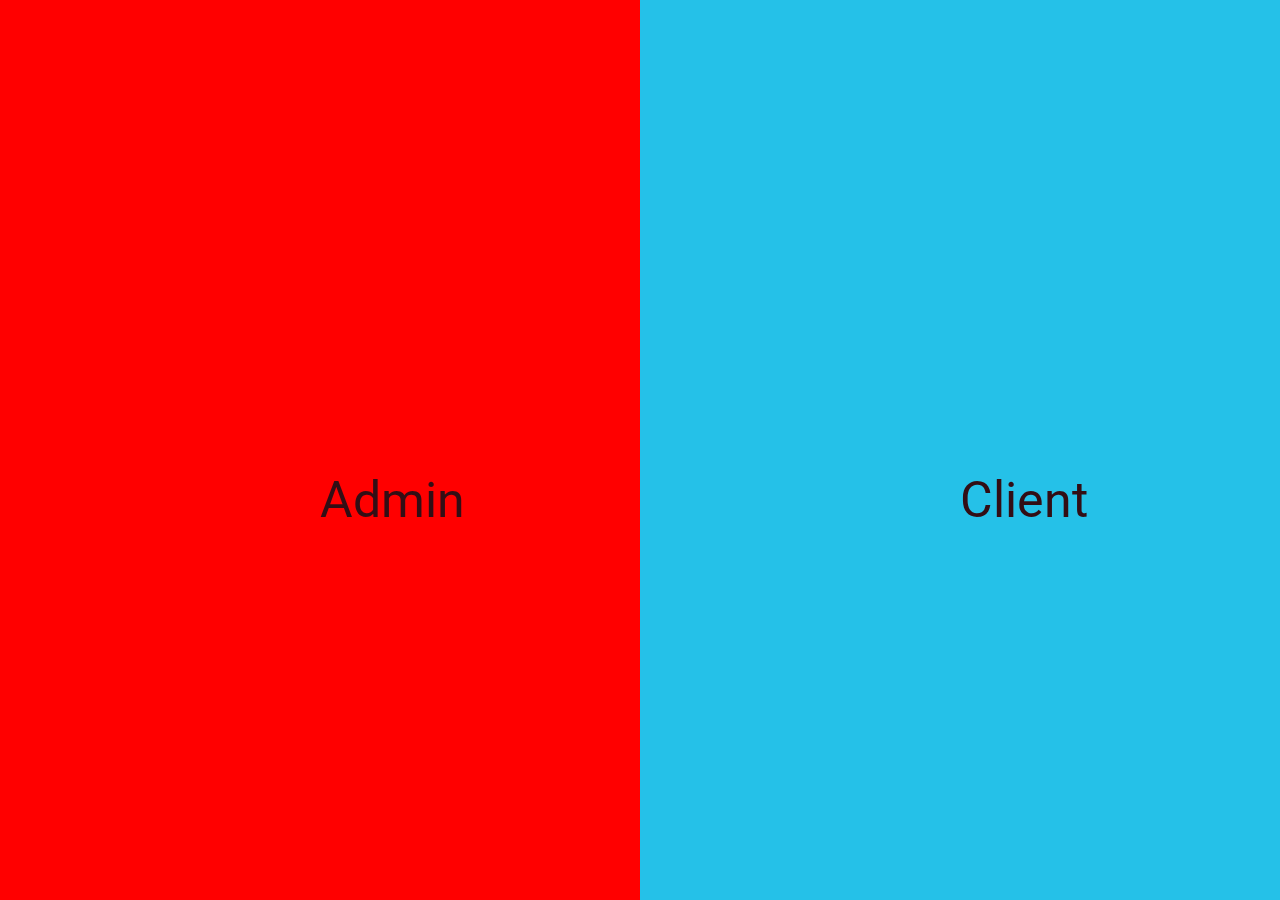
<file: NF17-SCF/index.html>
<!DOCTYPE html>
<html>
  <head>
    <meta http-equiv="Content-Type" content="text/html
    ; charset=UTF-8" />
    <link href='http://fonts.googleapis.com/css?family=Roboto:400,100,300,500,700,900' rel='stylesheet' type='text/css'>
    <title>Société De Chemins de Fer</title>
    <link rel="stylesheet" href="main.css">
  </head>
  <body>
    <div>
      <div id='Admin'><p>Admin</p></div>
      <div id='Client'><p>Client</p></div>
    </div>
    <script src="main.js"></script>
  </body>
</html>
</file>
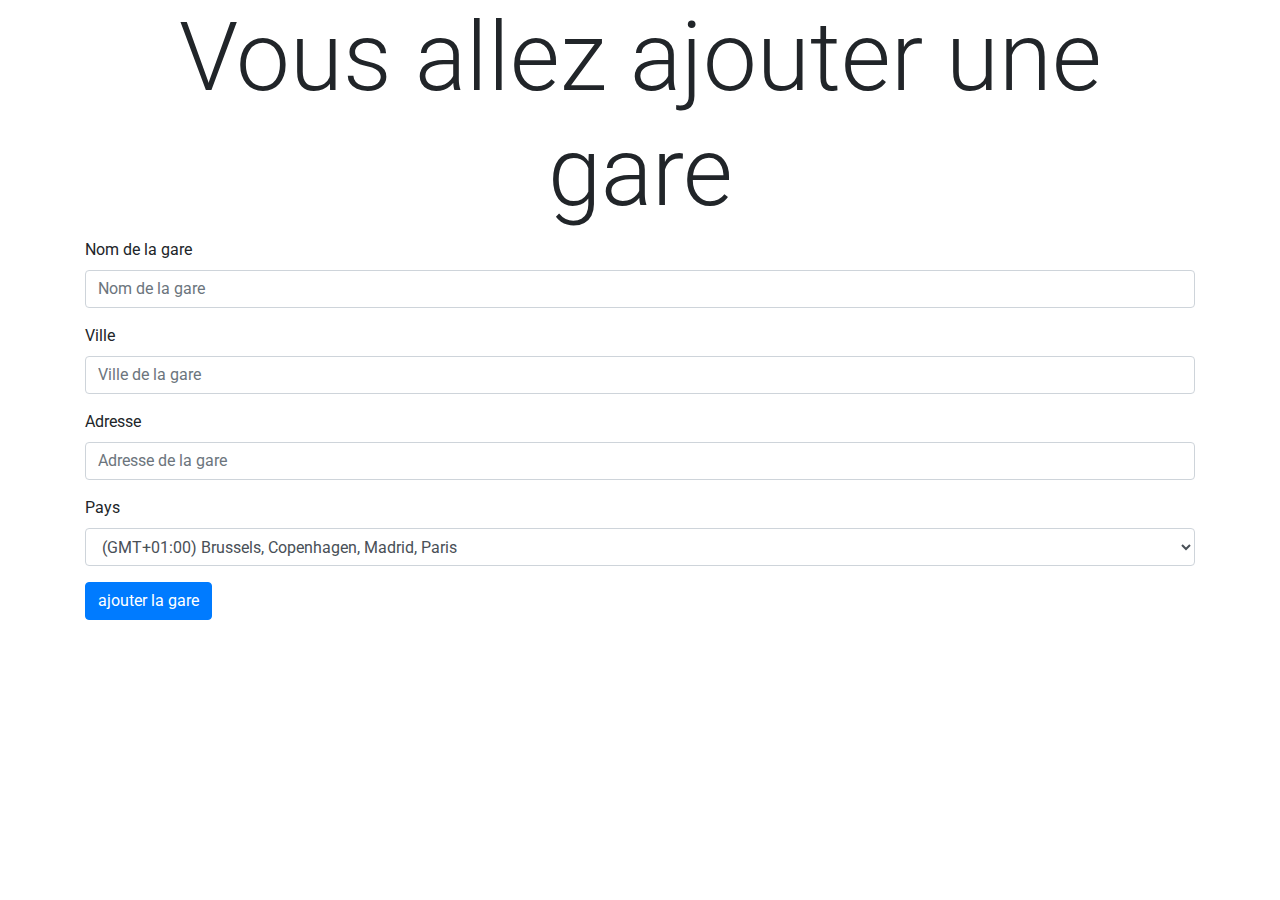
<file: NF17-SCF/admin/ajout_gare.html>
<!DOCTYPE html>
<html>
  <head>
    <meta http-equiv="Content-Type" content="text/html
    ; charset=UTF-8" />
    <link href='http://fonts.googleapis.com/css?family=Roboto:400,100,300,500,700,900' rel='stylesheet' type='text/css'>
    <title>Société De Chemins de Fer</title>
    <link rel="stylesheet" href="main.css">
    <link rel="stylesheet" href="https://maxcdn.bootstrapcdn.com/bootstrap/4.0.0/css/bootstrap.min.css" integrity="sha384-Gn5384xqQ1aoWXA+058RXPxPg6fy4IWvTNh0E263XmFcJlSAwiGgFAW/dAiS6JXm" crossorigin="anonymous">
  </head>
  <body>
    <div class="container text-center">
      <h1 class="display-1">Vous allez ajouter une gare</h1>
    </div>
    <form class="container" method='POST' action='ajouter_gare.php'>
      <div class="form-group">
        <label for="Nom_Gare">Nom de la gare</label>
        <input type="text" class="form-control" id="Nom_Gare" name="Nom_Gare" placeholder="Nom de la gare">
      </div>
      <div class="form-group">
        <label for="Ville_Gare">Ville</label>
        <input type="text" class="form-control" id="Ville_Gare" name="Ville_Gare" placeholder="Ville de la gare">
      </div>
      <div class="form-group">
        <label for="Adresse_Gare">Adresse</label>
        <input type="text" class="form-control" id="Adresse_Gare" name="Adresse_Gare" placeholder="Adresse de la gare">
      </div>
      <div class="form-group">
        <label for="TimeZone_Gare">Pays</label>
        <select class="form-control" id="TimeZone_Gare" name="TimeZone_Gare">
          <option timeZoneId="1" gmtAdjustment="GMT-12:00" useDaylightTime="0" value="-12">(GMT-12:00) International Date Line West</option>
          <option timeZoneId="2" gmtAdjustment="GMT-11:00" useDaylightTime="0" value="-11">(GMT-11:00) Midway Island, Samoa</option>
          <option timeZoneId="3" gmtAdjustment="GMT-10:00" useDaylightTime="0" value="-10">(GMT-10:00) Hawaii</option>
          <option timeZoneId="4" gmtAdjustment="GMT-09:00" useDaylightTime="1" value="-9">(GMT-09:00) Alaska</option>
          <option timeZoneId="5" gmtAdjustment="GMT-08:00" useDaylightTime="1" value="-8">(GMT-08:00) Pacific Time (US & Canada)</option>
          <option timeZoneId="6" gmtAdjustment="GMT-08:00" useDaylightTime="1" value="-8">(GMT-08:00) Tijuana, Baja California</option>
          <option timeZoneId="7" gmtAdjustment="GMT-07:00" useDaylightTime="0" value="-7">(GMT-07:00) Arizona</option>
          <option timeZoneId="8" gmtAdjustment="GMT-07:00" useDaylightTime="1" value="-7">(GMT-07:00) Chihuahua, La Paz, Mazatlan</option>
          <option timeZoneId="9" gmtAdjustment="GMT-07:00" useDaylightTime="1" value="-7">(GMT-07:00) Mountain Time (US & Canada)</option>
          <option timeZoneId="10" gmtAdjustment="GMT-06:00" useDaylightTime="0" value="-6">(GMT-06:00) Central America</option>
          <option timeZoneId="11" gmtAdjustment="GMT-06:00" useDaylightTime="1" value="-6">(GMT-06:00) Central Time (US & Canada)</option>
          <option timeZoneId="12" gmtAdjustment="GMT-06:00" useDaylightTime="1" value="-6">(GMT-06:00) Guadalajara, Mexico City, Monterrey</option>
          <option timeZoneId="13" gmtAdjustment="GMT-06:00" useDaylightTime="0" value="-6">(GMT-06:00) Saskatchewan</option>
          <option timeZoneId="14" gmtAdjustment="GMT-05:00" useDaylightTime="0" value="-5">(GMT-05:00) Bogota, Lima, Quito, Rio Branco</option>
          <option timeZoneId="15" gmtAdjustment="GMT-05:00" useDaylightTime="1" value="-5">(GMT-05:00) Eastern Time (US & Canada)</option>
          <option timeZoneId="16" gmtAdjustment="GMT-05:00" useDaylightTime="1" value="-5">(GMT-05:00) Indiana (East)</option>
          <option timeZoneId="17" gmtAdjustment="GMT-04:00" useDaylightTime="1" value="-4">(GMT-04:00) Atlantic Time (Canada)</option>
          <option timeZoneId="18" gmtAdjustment="GMT-04:00" useDaylightTime="0" value="-4">(GMT-04:00) Caracas, La Paz</option>
          <option timeZoneId="19" gmtAdjustment="GMT-04:00" useDaylightTime="0" value="-4">(GMT-04:00) Manaus</option>
          <option timeZoneId="20" gmtAdjustment="GMT-04:00" useDaylightTime="1" value="-4">(GMT-04:00) Santiago</option>
          <option timeZoneId="21" gmtAdjustment="GMT-03:30" useDaylightTime="1" value="-3.5">(GMT-03:30) Newfoundland</option>
          <option timeZoneId="22" gmtAdjustment="GMT-03:00" useDaylightTime="1" value="-3">(GMT-03:00) Brasilia</option>
          <option timeZoneId="23" gmtAdjustment="GMT-03:00" useDaylightTime="0" value="-3">(GMT-03:00) Buenos Aires, Georgetown</option>
          <option timeZoneId="24" gmtAdjustment="GMT-03:00" useDaylightTime="1" value="-3">(GMT-03:00) Greenland</option>
          <option timeZoneId="25" gmtAdjustment="GMT-03:00" useDaylightTime="1" value="-3">(GMT-03:00) Montevideo</option>
          <option timeZoneId="26" gmtAdjustment="GMT-02:00" useDaylightTime="1" value="-2">(GMT-02:00) Mid-Atlantic</option>
          <option timeZoneId="27" gmtAdjustment="GMT-01:00" useDaylightTime="0" value="-1">(GMT-01:00) Cape Verde Is.</option>
          <option timeZoneId="28" gmtAdjustment="GMT-01:00" useDaylightTime="1" value="-1">(GMT-01:00) Azores</option>
          <option timeZoneId="29" gmtAdjustment="GMT+00:00" useDaylightTime="0" value="0">(GMT+00:00) Casablanca, Monrovia, Reykjavik</option>
          <option timeZoneId="30" gmtAdjustment="GMT+00:00" useDaylightTime="1" value="0">(GMT+00:00) Greenwich Mean Time : Dublin, Edinburgh, Lisbon, London</option>
          <option timeZoneId="31" gmtAdjustment="GMT+01:00" useDaylightTime="1" value="1">(GMT+01:00) Amsterdam, Berlin, Bern, Rome, Stockholm, Vienna</option>
          <option timeZoneId="32" gmtAdjustment="GMT+01:00" useDaylightTime="1" value="1">(GMT+01:00) Belgrade, Bratislava, Budapest, Ljubljana, Prague</option>
          <option timeZoneId="33" gmtAdjustment="GMT+01:00" useDaylightTime="1" value="1" selected>(GMT+01:00) Brussels, Copenhagen, Madrid, Paris</option>
          <option timeZoneId="34" gmtAdjustment="GMT+01:00" useDaylightTime="1" value="1">(GMT+01:00) Sarajevo, Skopje, Warsaw, Zagreb</option>
          <option timeZoneId="35" gmtAdjustment="GMT+01:00" useDaylightTime="1" value="1">(GMT+01:00) West Central Africa</option>
          <option timeZoneId="36" gmtAdjustment="GMT+02:00" useDaylightTime="1" value="2">(GMT+02:00) Amman</option>
          <option timeZoneId="37" gmtAdjustment="GMT+02:00" useDaylightTime="1" value="2">(GMT+02:00) Athens, Bucharest, Istanbul</option>
          <option timeZoneId="38" gmtAdjustment="GMT+02:00" useDaylightTime="1" value="2">(GMT+02:00) Beirut</option>
          <option timeZoneId="39" gmtAdjustment="GMT+02:00" useDaylightTime="1" value="2">(GMT+02:00) Cairo</option>
          <option timeZoneId="40" gmtAdjustment="GMT+02:00" useDaylightTime="0" value="2">(GMT+02:00) Harare, Pretoria</option>
          <option timeZoneId="41" gmtAdjustment="GMT+02:00" useDaylightTime="1" value="2">(GMT+02:00) Helsinki, Kyiv, Riga, Sofia, Tallinn, Vilnius</option>
          <option timeZoneId="42" gmtAdjustment="GMT+02:00" useDaylightTime="1" value="2">(GMT+02:00) Jerusalem</option>
          <option timeZoneId="43" gmtAdjustment="GMT+02:00" useDaylightTime="1" value="2">(GMT+02:00) Minsk</option>
          <option timeZoneId="44" gmtAdjustment="GMT+02:00" useDaylightTime="1" value="2">(GMT+02:00) Windhoek</option>
          <option timeZoneId="45" gmtAdjustment="GMT+03:00" useDaylightTime="0" value="3">(GMT+03:00) Kuwait, Riyadh, Baghdad</option>
          <option timeZoneId="46" gmtAdjustment="GMT+03:00" useDaylightTime="1" value="3">(GMT+03:00) Moscow, St. Petersburg, Volgograd</option>
          <option timeZoneId="47" gmtAdjustment="GMT+03:00" useDaylightTime="0" value="3">(GMT+03:00) Nairobi</option>
          <option timeZoneId="48" gmtAdjustment="GMT+03:00" useDaylightTime="0" value="3">(GMT+03:00) Tbilisi</option>
          <option timeZoneId="49" gmtAdjustment="GMT+03:30" useDaylightTime="1" value="3.5">(GMT+03:30) Tehran</option>
          <option timeZoneId="50" gmtAdjustment="GMT+04:00" useDaylightTime="0" value="4">(GMT+04:00) Abu Dhabi, Muscat</option>
          <option timeZoneId="51" gmtAdjustment="GMT+04:00" useDaylightTime="1" value="4">(GMT+04:00) Baku</option>
          <option timeZoneId="52" gmtAdjustment="GMT+04:00" useDaylightTime="1" value="4">(GMT+04:00) Yerevan</option>
          <option timeZoneId="53" gmtAdjustment="GMT+04:30" useDaylightTime="0" value="4.5">(GMT+04:30) Kabul</option>
          <option timeZoneId="54" gmtAdjustment="GMT+05:00" useDaylightTime="1" value="5">(GMT+05:00) Yekaterinburg</option>
          <option timeZoneId="55" gmtAdjustment="GMT+05:00" useDaylightTime="0" value="5">(GMT+05:00) Islamabad, Karachi, Tashkent</option>
          <option timeZoneId="56" gmtAdjustment="GMT+05:30" useDaylightTime="0" value="5.5">(GMT+05:30) Sri Jayawardenapura</option>
          <option timeZoneId="57" gmtAdjustment="GMT+05:30" useDaylightTime="0" value="5.5">(GMT+05:30) Chennai, Kolkata, Mumbai, New Delhi</option>
          <option timeZoneId="58" gmtAdjustment="GMT+05:45" useDaylightTime="0" value="5.75">(GMT+05:45) Kathmandu</option>
          <option timeZoneId="59" gmtAdjustment="GMT+06:00" useDaylightTime="1" value="6">(GMT+06:00) Almaty, Novosibirsk</option>
          <option timeZoneId="60" gmtAdjustment="GMT+06:00" useDaylightTime="0" value="6">(GMT+06:00) Astana, Dhaka</option>
          <option timeZoneId="61" gmtAdjustment="GMT+06:30" useDaylightTime="0" value="6.5">(GMT+06:30) Yangon (Rangoon)</option>
          <option timeZoneId="62" gmtAdjustment="GMT+07:00" useDaylightTime="0" value="7">(GMT+07:00) Bangkok, Hanoi, Jakarta</option>
          <option timeZoneId="63" gmtAdjustment="GMT+07:00" useDaylightTime="1" value="7">(GMT+07:00) Krasnoyarsk</option>
          <option timeZoneId="64" gmtAdjustment="GMT+08:00" useDaylightTime="0" value="8">(GMT+08:00) Beijing, Chongqing, Hong Kong, Urumqi</option>
          <option timeZoneId="65" gmtAdjustment="GMT+08:00" useDaylightTime="0" value="8">(GMT+08:00) Kuala Lumpur, Singapore</option>
          <option timeZoneId="66" gmtAdjustment="GMT+08:00" useDaylightTime="0" value="8">(GMT+08:00) Irkutsk, Ulaan Bataar</option>
          <option timeZoneId="67" gmtAdjustment="GMT+08:00" useDaylightTime="0" value="8">(GMT+08:00) Perth</option>
          <option timeZoneId="68" gmtAdjustment="GMT+08:00" useDaylightTime="0" value="8">(GMT+08:00) Taipei</option>
          <option timeZoneId="69" gmtAdjustment="GMT+09:00" useDaylightTime="0" value="9">(GMT+09:00) Osaka, Sapporo, Tokyo</option>
          <option timeZoneId="70" gmtAdjustment="GMT+09:00" useDaylightTime="0" value="9">(GMT+09:00) Seoul</option>
          <option timeZoneId="71" gmtAdjustment="GMT+09:00" useDaylightTime="1" value="9">(GMT+09:00) Yakutsk</option>
          <option timeZoneId="72" gmtAdjustment="GMT+09:30" useDaylightTime="0" value="9.5">(GMT+09:30) Adelaide</option>
          <option timeZoneId="73" gmtAdjustment="GMT+09:30" useDaylightTime="0" value="9.5">(GMT+09:30) Darwin</option>
          <option timeZoneId="74" gmtAdjustment="GMT+10:00" useDaylightTime="0" value="10">(GMT+10:00) Brisbane</option>
          <option timeZoneId="75" gmtAdjustment="GMT+10:00" useDaylightTime="1" value="10">(GMT+10:00) Canberra, Melbourne, Sydney</option>
          <option timeZoneId="76" gmtAdjustment="GMT+10:00" useDaylightTime="1" value="10">(GMT+10:00) Hobart</option>
          <option timeZoneId="77" gmtAdjustment="GMT+10:00" useDaylightTime="0" value="10">(GMT+10:00) Guam, Port Moresby</option>
          <option timeZoneId="78" gmtAdjustment="GMT+10:00" useDaylightTime="1" value="10">(GMT+10:00) Vladivostok</option>
          <option timeZoneId="79" gmtAdjustment="GMT+11:00" useDaylightTime="1" value="11">(GMT+11:00) Magadan, Solomon Is., New Caledonia</option>
          <option timeZoneId="80" gmtAdjustment="GMT+12:00" useDaylightTime="1" value="12">(GMT+12:00) Auckland, Wellington</option>
          <option timeZoneId="81" gmtAdjustment="GMT+12:00" useDaylightTime="0" value="12">(GMT+12:00) Fiji, Kamchatka, Marshall Is.</option>
          <option timeZoneId="82" gmtAdjustment="GMT+13:00" useDaylightTime="0" value="13">(GMT+13:00) Nuku'alofa</option>
        </select>
      </div>
      <button type="submit" class="btn btn-primary">ajouter la gare</button>
    </form>
    <div>
    </div>
  </body>
</html>
</file>
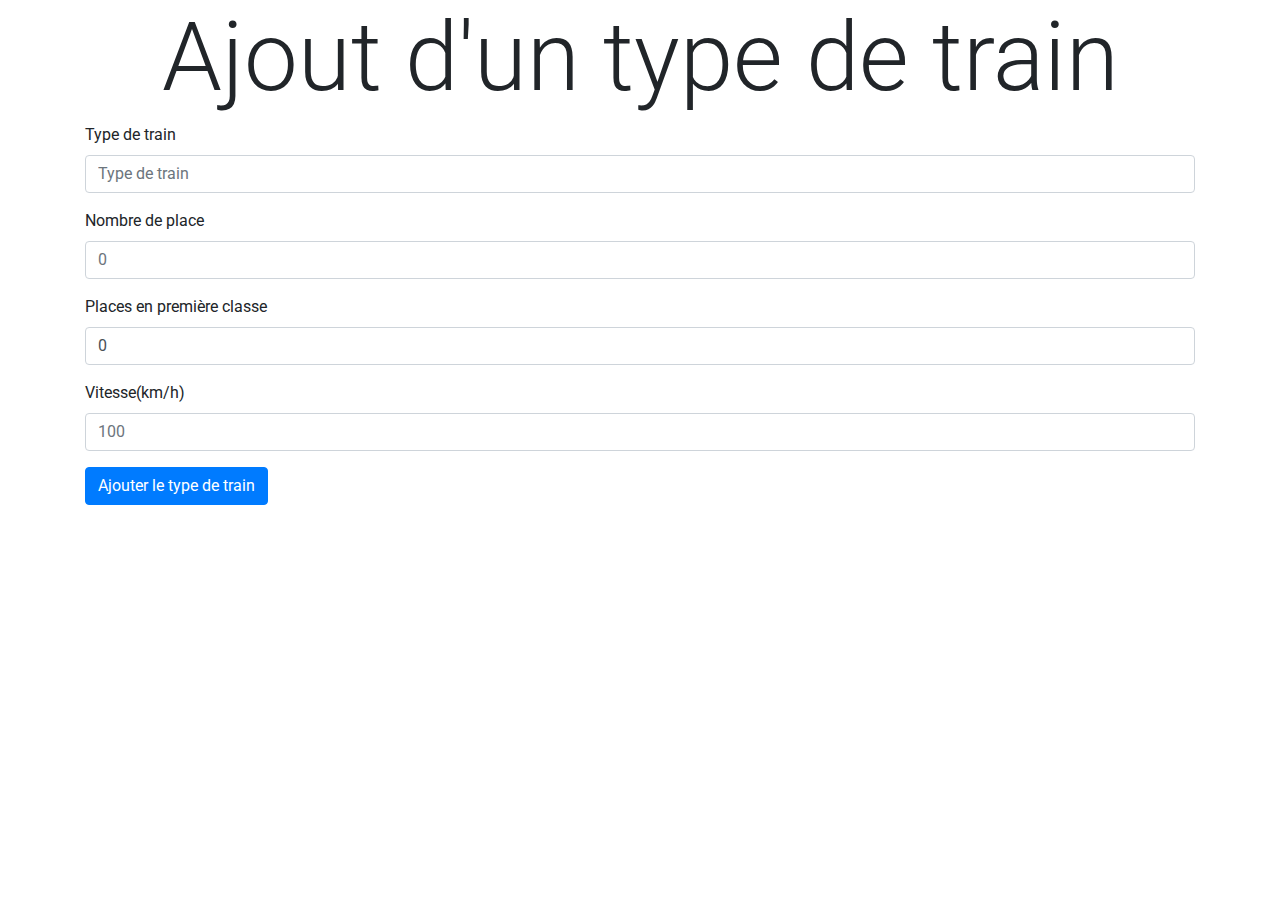
<file: NF17-SCF/admin/ajout_t_train.html>
<!DOCTYPE html>
<html>
  <head>
    <meta http-equiv="Content-Type" content="text/html
    ; charset=UTF-8" />
    <link href='http://fonts.googleapis.com/css?family=Roboto:400,100,300,500,700,900' rel='stylesheet' type='text/css'>
    <title>Société De Chemins de Fer Admin</title>
    <link rel="stylesheet" href="main.css">
    <link rel="stylesheet" href="https://maxcdn.bootstrapcdn.com/bootstrap/4.0.0/css/bootstrap.min.css" integrity="sha384-Gn5384xqQ1aoWXA+058RXPxPg6fy4IWvTNh0E263XmFcJlSAwiGgFAW/dAiS6JXm" crossorigin="anonymous">
  </head>
  <body>
    <div class="container text-center">
      <h1 class="display-1">Ajout d'un type de train</h1>
    </div>
    <form class='container' method='POST' action='ajouter_t_train.php'>
      <div class="form-group">
        <label for="Nom_t_train">Type de train</label>
        <input type="text" class="form-control" id="Nom_t_train" name="Nom_t_train" placeholder="Type de train">
      </div>
      <div class="form-group">
        <label for="Nombre_Place">Nombre de place</label>
        <input type="number" class="form-control" id="Nombre_Place" name="Nombre_Place" placeholder="0">
      </div>
      <div class="form-group">
        <label for="Nombre_Place_P">Places en première classe</label>
        <input type="number" class="form-control" id="Nombre_Place_P" name="Nombre_Place_P" value="0">
      </div>
      <div class="form-group">
        <label for="Vitesse">Vitesse(km/h)</label>
        <input type="number" class="form-control" id="Vitesse" name="Vitesse" placeholder="100">
      </div>
        <button type="submit" class="btn btn-primary">Ajouter le type de train</button>
      </form>
  </body>
</html>
</file>
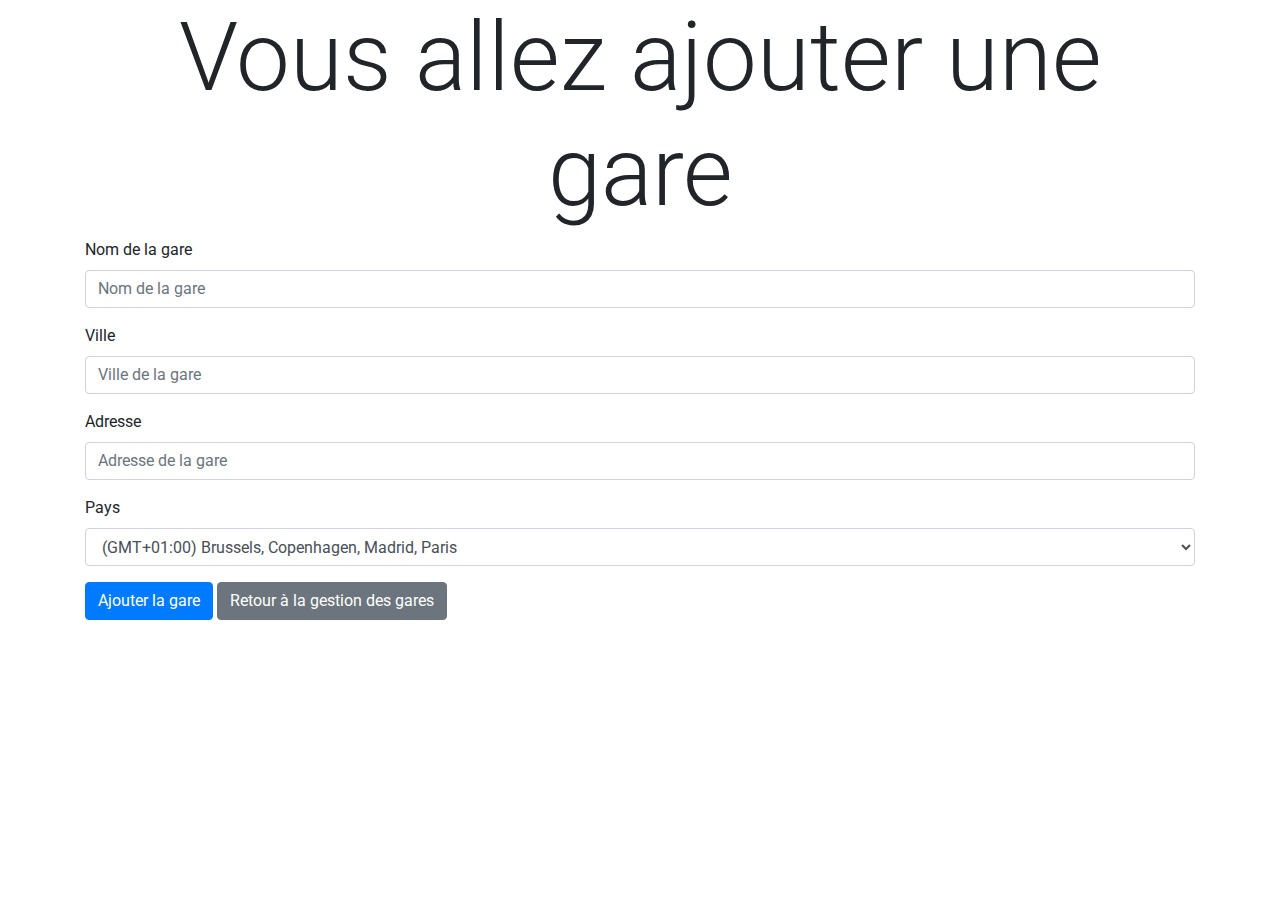
<file: NF17-SCF/admin/gare/ajout_gare.html>
<!DOCTYPE html>
<html>
  <head>
    <meta http-equiv="Content-Type" content="text/html
    ; charset=UTF-8" />
    <link href='http://fonts.googleapis.com/css?family=Roboto:400,100,300,500,700,900' rel='stylesheet' type='text/css'>
    <title>Société De Chemins de Fer Admin</title>
    <link rel="stylesheet" href="https://maxcdn.bootstrapcdn.com/bootstrap/4.0.0/css/bootstrap.min.css" integrity="sha384-Gn5384xqQ1aoWXA+058RXPxPg6fy4IWvTNh0E263XmFcJlSAwiGgFAW/dAiS6JXm" crossorigin="anonymous">
  </head>
  <body>
    <div class="container text-center">
      <h1 class="display-1">Vous allez ajouter une gare</h1>
    </div>
    <form class="container" method='POST' action='ajouter_gare.php'>
      <div class="form-group">
        <label for="Nom_Gare">Nom de la gare</label>
        <input type="text" class="form-control" id="Nom_Gare" name="Nom_Gare" placeholder="Nom de la gare">
      </div>
      <div class="form-group">
        <label for="Ville_Gare">Ville</label>
        <input type="text" class="form-control" id="Ville_Gare" name="Ville_Gare" placeholder="Ville de la gare">
      </div>
      <div class="form-group">
        <label for="Adresse_Gare">Adresse</label>
        <input type="text" class="form-control" id="Adresse_Gare" name="Adresse_Gare" placeholder="Adresse de la gare">
      </div>
      <div class="form-group">
        <label for="TimeZone_Gare">Pays</label>
        <select class="form-control" id="TimeZone_Gare" name="TimeZone_Gare">
          <option timeZoneId="1" gmtAdjustment="GMT-12:00" useDaylightTime="0" value="-12">(GMT-12:00) International Date Line West</option>
          <option timeZoneId="2" gmtAdjustment="GMT-11:00" useDaylightTime="0" value="-11">(GMT-11:00) Midway Island, Samoa</option>
          <option timeZoneId="3" gmtAdjustment="GMT-10:00" useDaylightTime="0" value="-10">(GMT-10:00) Hawaii</option>
          <option timeZoneId="4" gmtAdjustment="GMT-09:00" useDaylightTime="1" value="-9">(GMT-09:00) Alaska</option>
          <option timeZoneId="5" gmtAdjustment="GMT-08:00" useDaylightTime="1" value="-8">(GMT-08:00) Pacific Time (US & Canada)</option>
          <option timeZoneId="6" gmtAdjustment="GMT-08:00" useDaylightTime="1" value="-8">(GMT-08:00) Tijuana, Baja California</option>
          <option timeZoneId="7" gmtAdjustment="GMT-07:00" useDaylightTime="0" value="-7">(GMT-07:00) Arizona</option>
          <option timeZoneId="8" gmtAdjustment="GMT-07:00" useDaylightTime="1" value="-7">(GMT-07:00) Chihuahua, La Paz, Mazatlan</option>
          <option timeZoneId="9" gmtAdjustment="GMT-07:00" useDaylightTime="1" value="-7">(GMT-07:00) Mountain Time (US & Canada)</option>
          <option timeZoneId="10" gmtAdjustment="GMT-06:00" useDaylightTime="0" value="-6">(GMT-06:00) Central America</option>
          <option timeZoneId="11" gmtAdjustment="GMT-06:00" useDaylightTime="1" value="-6">(GMT-06:00) Central Time (US & Canada)</option>
          <option timeZoneId="12" gmtAdjustment="GMT-06:00" useDaylightTime="1" value="-6">(GMT-06:00) Guadalajara, Mexico City, Monterrey</option>
          <option timeZoneId="13" gmtAdjustment="GMT-06:00" useDaylightTime="0" value="-6">(GMT-06:00) Saskatchewan</option>
          <option timeZoneId="14" gmtAdjustment="GMT-05:00" useDaylightTime="0" value="-5">(GMT-05:00) Bogota, Lima, Quito, Rio Branco</option>
          <option timeZoneId="15" gmtAdjustment="GMT-05:00" useDaylightTime="1" value="-5">(GMT-05:00) Eastern Time (US & Canada)</option>
          <option timeZoneId="16" gmtAdjustment="GMT-05:00" useDaylightTime="1" value="-5">(GMT-05:00) Indiana (East)</option>
          <option timeZoneId="17" gmtAdjustment="GMT-04:00" useDaylightTime="1" value="-4">(GMT-04:00) Atlantic Time (Canada)</option>
          <option timeZoneId="18" gmtAdjustment="GMT-04:00" useDaylightTime="0" value="-4">(GMT-04:00) Caracas, La Paz</option>
          <option timeZoneId="19" gmtAdjustment="GMT-04:00" useDaylightTime="0" value="-4">(GMT-04:00) Manaus</option>
          <option timeZoneId="20" gmtAdjustment="GMT-04:00" useDaylightTime="1" value="-4">(GMT-04:00) Santiago</option>
          <option timeZoneId="21" gmtAdjustment="GMT-03:30" useDaylightTime="1" value="-3.5">(GMT-03:30) Newfoundland</option>
          <option timeZoneId="22" gmtAdjustment="GMT-03:00" useDaylightTime="1" value="-3">(GMT-03:00) Brasilia</option>
          <option timeZoneId="23" gmtAdjustment="GMT-03:00" useDaylightTime="0" value="-3">(GMT-03:00) Buenos Aires, Georgetown</option>
          <option timeZoneId="24" gmtAdjustment="GMT-03:00" useDaylightTime="1" value="-3">(GMT-03:00) Greenland</option>
          <option timeZoneId="25" gmtAdjustment="GMT-03:00" useDaylightTime="1" value="-3">(GMT-03:00) Montevideo</option>
          <option timeZoneId="26" gmtAdjustment="GMT-02:00" useDaylightTime="1" value="-2">(GMT-02:00) Mid-Atlantic</option>
          <option timeZoneId="27" gmtAdjustment="GMT-01:00" useDaylightTime="0" value="-1">(GMT-01:00) Cape Verde Is.</option>
          <option timeZoneId="28" gmtAdjustment="GMT-01:00" useDaylightTime="1" value="-1">(GMT-01:00) Azores</option>
          <option timeZoneId="29" gmtAdjustment="GMT+00:00" useDaylightTime="0" value="0">(GMT+00:00) Casablanca, Monrovia, Reykjavik</option>
          <option timeZoneId="30" gmtAdjustment="GMT+00:00" useDaylightTime="1" value="0">(GMT+00:00) Greenwich Mean Time : Dublin, Edinburgh, Lisbon, London</option>
          <option timeZoneId="31" gmtAdjustment="GMT+01:00" useDaylightTime="1" value="1">(GMT+01:00) Amsterdam, Berlin, Bern, Rome, Stockholm, Vienna</option>
          <option timeZoneId="32" gmtAdjustment="GMT+01:00" useDaylightTime="1" value="1">(GMT+01:00) Belgrade, Bratislava, Budapest, Ljubljana, Prague</option>
          <option timeZoneId="33" gmtAdjustment="GMT+01:00" useDaylightTime="1" value="1" selected>(GMT+01:00) Brussels, Copenhagen, Madrid, Paris</option>
          <option timeZoneId="34" gmtAdjustment="GMT+01:00" useDaylightTime="1" value="1">(GMT+01:00) Sarajevo, Skopje, Warsaw, Zagreb</option>
          <option timeZoneId="35" gmtAdjustment="GMT+01:00" useDaylightTime="1" value="1">(GMT+01:00) West Central Africa</option>
          <option timeZoneId="36" gmtAdjustment="GMT+02:00" useDaylightTime="1" value="2">(GMT+02:00) Amman</option>
          <option timeZoneId="37" gmtAdjustment="GMT+02:00" useDaylightTime="1" value="2">(GMT+02:00) Athens, Bucharest, Istanbul</option>
          <option timeZoneId="38" gmtAdjustment="GMT+02:00" useDaylightTime="1" value="2">(GMT+02:00) Beirut</option>
          <option timeZoneId="39" gmtAdjustment="GMT+02:00" useDaylightTime="1" value="2">(GMT+02:00) Cairo</option>
          <option timeZoneId="40" gmtAdjustment="GMT+02:00" useDaylightTime="0" value="2">(GMT+02:00) Harare, Pretoria</option>
          <option timeZoneId="41" gmtAdjustment="GMT+02:00" useDaylightTime="1" value="2">(GMT+02:00) Helsinki, Kyiv, Riga, Sofia, Tallinn, Vilnius</option>
          <option timeZoneId="42" gmtAdjustment="GMT+02:00" useDaylightTime="1" value="2">(GMT+02:00) Jerusalem</option>
          <option timeZoneId="43" gmtAdjustment="GMT+02:00" useDaylightTime="1" value="2">(GMT+02:00) Minsk</option>
          <option timeZoneId="44" gmtAdjustment="GMT+02:00" useDaylightTime="1" value="2">(GMT+02:00) Windhoek</option>
          <option timeZoneId="45" gmtAdjustment="GMT+03:00" useDaylightTime="0" value="3">(GMT+03:00) Kuwait, Riyadh, Baghdad</option>
          <option timeZoneId="46" gmtAdjustment="GMT+03:00" useDaylightTime="1" value="3">(GMT+03:00) Moscow, St. Petersburg, Volgograd</option>
          <option timeZoneId="47" gmtAdjustment="GMT+03:00" useDaylightTime="0" value="3">(GMT+03:00) Nairobi</option>
          <option timeZoneId="48" gmtAdjustment="GMT+03:00" useDaylightTime="0" value="3">(GMT+03:00) Tbilisi</option>
          <option timeZoneId="49" gmtAdjustment="GMT+03:30" useDaylightTime="1" value="3.5">(GMT+03:30) Tehran</option>
          <option timeZoneId="50" gmtAdjustment="GMT+04:00" useDaylightTime="0" value="4">(GMT+04:00) Abu Dhabi, Muscat</option>
          <option timeZoneId="51" gmtAdjustment="GMT+04:00" useDaylightTime="1" value="4">(GMT+04:00) Baku</option>
          <option timeZoneId="52" gmtAdjustment="GMT+04:00" useDaylightTime="1" value="4">(GMT+04:00) Yerevan</option>
          <option timeZoneId="53" gmtAdjustment="GMT+04:30" useDaylightTime="0" value="4.5">(GMT+04:30) Kabul</option>
          <option timeZoneId="54" gmtAdjustment="GMT+05:00" useDaylightTime="1" value="5">(GMT+05:00) Yekaterinburg</option>
          <option timeZoneId="55" gmtAdjustment="GMT+05:00" useDaylightTime="0" value="5">(GMT+05:00) Islamabad, Karachi, Tashkent</option>
          <option timeZoneId="56" gmtAdjustment="GMT+05:30" useDaylightTime="0" value="5.5">(GMT+05:30) Sri Jayawardenapura</option>
          <option timeZoneId="57" gmtAdjustment="GMT+05:30" useDaylightTime="0" value="5.5">(GMT+05:30) Chennai, Kolkata, Mumbai, New Delhi</option>
          <option timeZoneId="58" gmtAdjustment="GMT+05:45" useDaylightTime="0" value="5.75">(GMT+05:45) Kathmandu</option>
          <option timeZoneId="59" gmtAdjustment="GMT+06:00" useDaylightTime="1" value="6">(GMT+06:00) Almaty, Novosibirsk</option>
          <option timeZoneId="60" gmtAdjustment="GMT+06:00" useDaylightTime="0" value="6">(GMT+06:00) Astana, Dhaka</option>
          <option timeZoneId="61" gmtAdjustment="GMT+06:30" useDaylightTime="0" value="6.5">(GMT+06:30) Yangon (Rangoon)</option>
          <option timeZoneId="62" gmtAdjustment="GMT+07:00" useDaylightTime="0" value="7">(GMT+07:00) Bangkok, Hanoi, Jakarta</option>
          <option timeZoneId="63" gmtAdjustment="GMT+07:00" useDaylightTime="1" value="7">(GMT+07:00) Krasnoyarsk</option>
          <option timeZoneId="64" gmtAdjustment="GMT+08:00" useDaylightTime="0" value="8">(GMT+08:00) Beijing, Chongqing, Hong Kong, Urumqi</option>
          <option timeZoneId="65" gmtAdjustment="GMT+08:00" useDaylightTime="0" value="8">(GMT+08:00) Kuala Lumpur, Singapore</option>
          <option timeZoneId="66" gmtAdjustment="GMT+08:00" useDaylightTime="0" value="8">(GMT+08:00) Irkutsk, Ulaan Bataar</option>
          <option timeZoneId="67" gmtAdjustment="GMT+08:00" useDaylightTime="0" value="8">(GMT+08:00) Perth</option>
          <option timeZoneId="68" gmtAdjustment="GMT+08:00" useDaylightTime="0" value="8">(GMT+08:00) Taipei</option>
          <option timeZoneId="69" gmtAdjustment="GMT+09:00" useDaylightTime="0" value="9">(GMT+09:00) Osaka, Sapporo, Tokyo</option>
          <option timeZoneId="70" gmtAdjustment="GMT+09:00" useDaylightTime="0" value="9">(GMT+09:00) Seoul</option>
          <option timeZoneId="71" gmtAdjustment="GMT+09:00" useDaylightTime="1" value="9">(GMT+09:00) Yakutsk</option>
          <option timeZoneId="72" gmtAdjustment="GMT+09:30" useDaylightTime="0" value="9.5">(GMT+09:30) Adelaide</option>
          <option timeZoneId="73" gmtAdjustment="GMT+09:30" useDaylightTime="0" value="9.5">(GMT+09:30) Darwin</option>
          <option timeZoneId="74" gmtAdjustment="GMT+10:00" useDaylightTime="0" value="10">(GMT+10:00) Brisbane</option>
          <option timeZoneId="75" gmtAdjustment="GMT+10:00" useDaylightTime="1" value="10">(GMT+10:00) Canberra, Melbourne, Sydney</option>
          <option timeZoneId="76" gmtAdjustment="GMT+10:00" useDaylightTime="1" value="10">(GMT+10:00) Hobart</option>
          <option timeZoneId="77" gmtAdjustment="GMT+10:00" useDaylightTime="0" value="10">(GMT+10:00) Guam, Port Moresby</option>
          <option timeZoneId="78" gmtAdjustment="GMT+10:00" useDaylightTime="1" value="10">(GMT+10:00) Vladivostok</option>
          <option timeZoneId="79" gmtAdjustment="GMT+11:00" useDaylightTime="1" value="11">(GMT+11:00) Magadan, Solomon Is., New Caledonia</option>
          <option timeZoneId="80" gmtAdjustment="GMT+12:00" useDaylightTime="1" value="12">(GMT+12:00) Auckland, Wellington</option>
          <option timeZoneId="81" gmtAdjustment="GMT+12:00" useDaylightTime="0" value="12">(GMT+12:00) Fiji, Kamchatka, Marshall Is.</option>
          <option timeZoneId="82" gmtAdjustment="GMT+13:00" useDaylightTime="0" value="13">(GMT+13:00) Nuku'alofa</option>
        </select>
      </div>
      <button type="submit" class="btn btn-primary">Ajouter la gare</button>
      <a href='consulter_gares.php' class='btn btn-secondary'>Retour à la gestion des gares</a>

    </form>
    <div>
    </div>
  </body>
</html>
</file>
<file: NF17-SCF/main.css>
/******************************************************************************
//                      CODE ECRIT PAR Hugo Paigneau                          *
//                                                                            *
//                 Garder ce header si vous utilisez le code                  *
//                                                                            *
//                                UTC 2017                                    *
******************************************************************************/

html {
  height: 100%;
}
body{
  font-size: 1em;
  font-weight: 200;
  font-family: 'Roboto', Helvetica, Arial, serif;
  text-align: center;
  min-height: 100%;
  margin: 0;
  padding: 0;
}

a {
  font-weight: 400;
  font-size: 50px;
  color: #320E15;
  text-decoration: none;
  text-align: center;
  position: absolute;
  top: 50%;
  left: 50%;
  transform: translateY(-50%);
}

a:hover {
  color: #53A4C4;
}

img {
  width: 100%;
}
textarea {
    border: none;
    border-bottom: 1px solid #ddd;
    margin: 0px;
    width: 488px;
    height: 113px;
}

/*Choix Admin/Client */
div{
  height: 100vh;
}
#Admin:hover {
  background-color: red;
}
#Admin {
	width: 50%;
	float: left;
	background-color: coral;
  text-align: center;
  position: relative;
}
#Client:hover{
  background-color: blue;
}
#Client {
 	width: 50%;
	float: left;
	background-color: #25c1e8;
  text-align: center;
  position: relative;
}

/*Typographie*/
p {
  font-weight: 400;
  font-size: 50px;
  color: #320E15;
  text-decoration: none;
  text-align: center;
  position: absolute;
  top: 50%;
  left: 50%;
  transform: translateY(-50%);
}
h1, h2 {
  font-weight: 400;
  width: 100%;
}
h2 {
  font-size: 42px;
  font-weight: 300;
  color: #320E15;
  text-transform: uppercase;
  background: #4D4D4D;
  padding: 30px;
  margin: -30px -30px 30px -30px;
}


/*Bouttons*/

.button {
  border: 2px solid #320E15;
  border-radius: 4px;
  padding: 12px 20px;
  color: #320E15;
  transition: .65s;
  font-weight: 400;
}

.button:hover {
  border-color: #7CCEEE;
}
</file>
<file: NF17-SCF/admin/main.css>
/******************************************************************************
//                      CODE ECRIT PAR Hugo Paigneau                          *
//                                                                            *
//                 Garder ce header si vous utilisez le code                  *
//                                                                            *
//                                UTC 2017                                    *
******************************************************************************/

body{
  color: #B1B9C1;
  font-family: 'Roboto', Helvetica, Arial, serif;
  font: 'Roboto';
  font-size: 1rem;
  width: 100%;
  background-color: coral;
}

a {
  color: #320E15;
  text-decoration: none;
}

a:hover {
  color: #53A4C4;
}

img {
  width: 100%;
}

/*Typographie*/
p {
  color: #320E15;
  text-align: center;
}
h1, h2 {
  font-weight: 400;
  width: 100%;
}


/*Images*/
.photos {
  position: relative;
  padding: 0em 0em 0em 0em;
  background: #111111 url(routeb.jpg) no-repeat center;
  background-size: cover;
  border-radius:35px;
}
</file>
